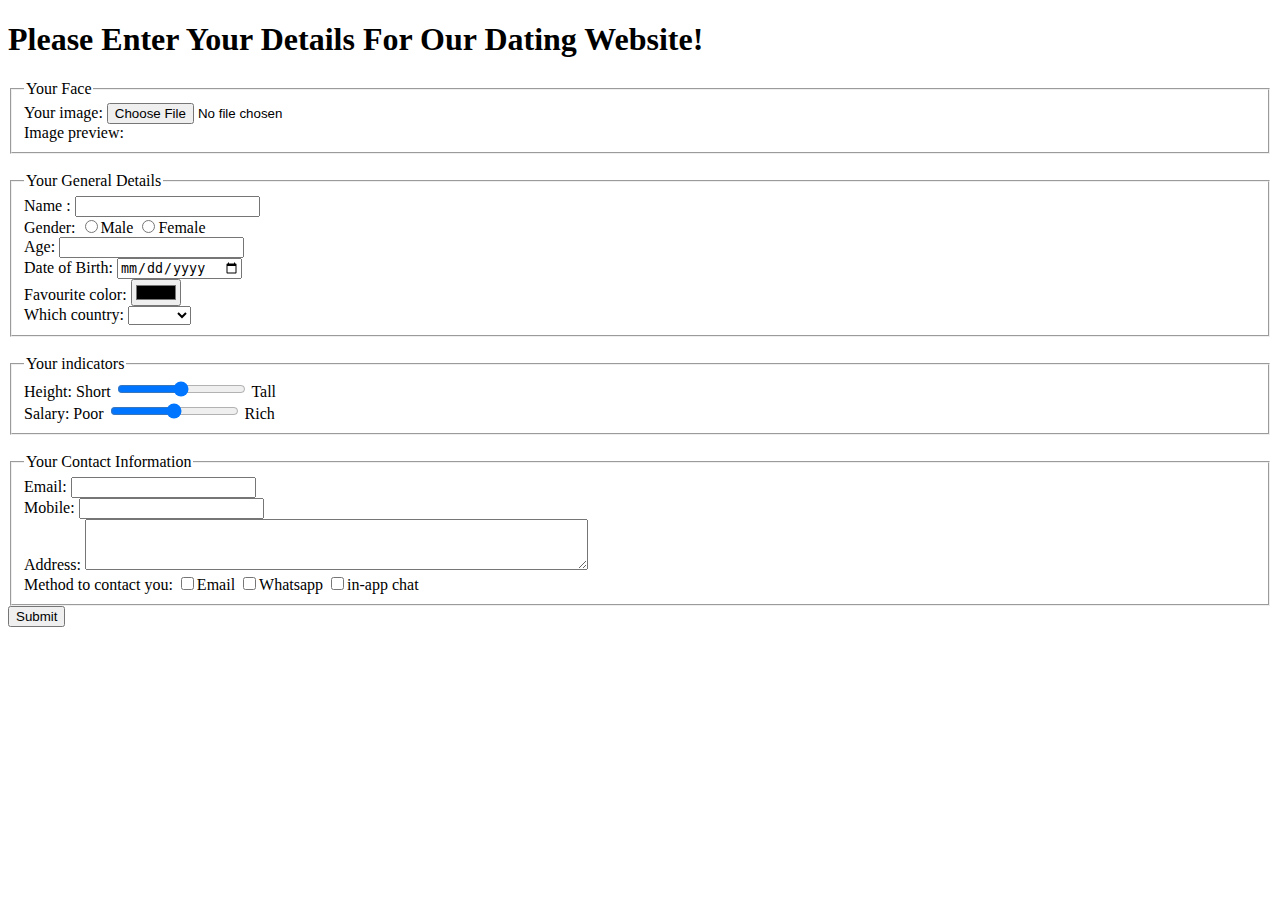
<file: HTML JS/part1.html>
<!DOCTYPE html>

<html>
    
    <head>
         <meta charset="utf-8">
    </head>
    
    <body>
        
      <h1>Please Enter Your Details For Our Dating Website!</h1>
        
      <form  action=" http://ihome.ust.hk/~rossiter/cgi-bin/show_everything.php" method="post" enctype="multipart/form-data">
        <fieldset> 
            <legend>Your Face  </legend>
                <label for="avatar">Your image: </label>
                <input type="file" id="avatar" name="avatar" required> <br>
                <label for="preview">Image preview: </label><img id="preview">
           
        </fieldset>
        <br>
        <fieldset> 
            <legend>Your General Details</legend>
            <label for="name">Name  :</label>
            <input type="text" name="name" required> <br>
                
            <label for="gender">Gender: </label>    
            <input type="radio" name="gender" value="male" required>Male
            <input type="radio" name="gender" value="female" required>Female <br>
            <label for="age"> Age:</label>
            <input type=number name="age" required> <br>
            <label for="dob">Date of Birth:</label>     
            <input type="date" name="dob"> <br>
            <label for="color"> Favourite color:</label>
            <input type="color" name="color"> <br>    
            <label for="country">Which country:</label>    
                <select name="country">
                    <option > </option>
                    <option value="ind">India</option>
                    <option value="chi">China</option>
                    <option value="usa">USA</option>
                    <option value="rus">Russia</option>
                    <option value="sud">Sudan</option>    
                </select>
        </fieldset> 
        <br>
        <fieldset> 
            <legend>Your indicators </legend>
            <label for="height">Height: Short </label>
            <input type="range" min="0" max="100" name="height"> 
            <label for="height">Tall</label> <br>
            <label for="salary"> Salary: Poor </label>
            <input type="range" min="0" max="100" name="salary"> 
            <label for="salary">Rich</label>
        </fieldset>
        <br>
        <fieldset> 
            <legend>Your Contact Information</legend>
            <label for="email">Email:</label> 
            <input type="email" name="email" required> <br>
            <label for="mobile">Mobile:</label> 
            <input type="tel" name="mobile"> <br>
            <div ><label id="vertical" for="address">Address: </label>
                <textarea rows="3" cols="60" name="address">
                </textarea><br> 
            </div>
            <label for="contact">Method to contact you:</label>    
            <input type="checkbox" name="contact" value="email">Email 
            <input type="checkbox" name="contact" value="whatsapp">Whatsapp
            <input type="checkbox" name="contact" value="chat">in-app chat 
        </fieldset>
          
          <input type="submit" value=Submit>
      </form>
    </body>

</html>
</file>
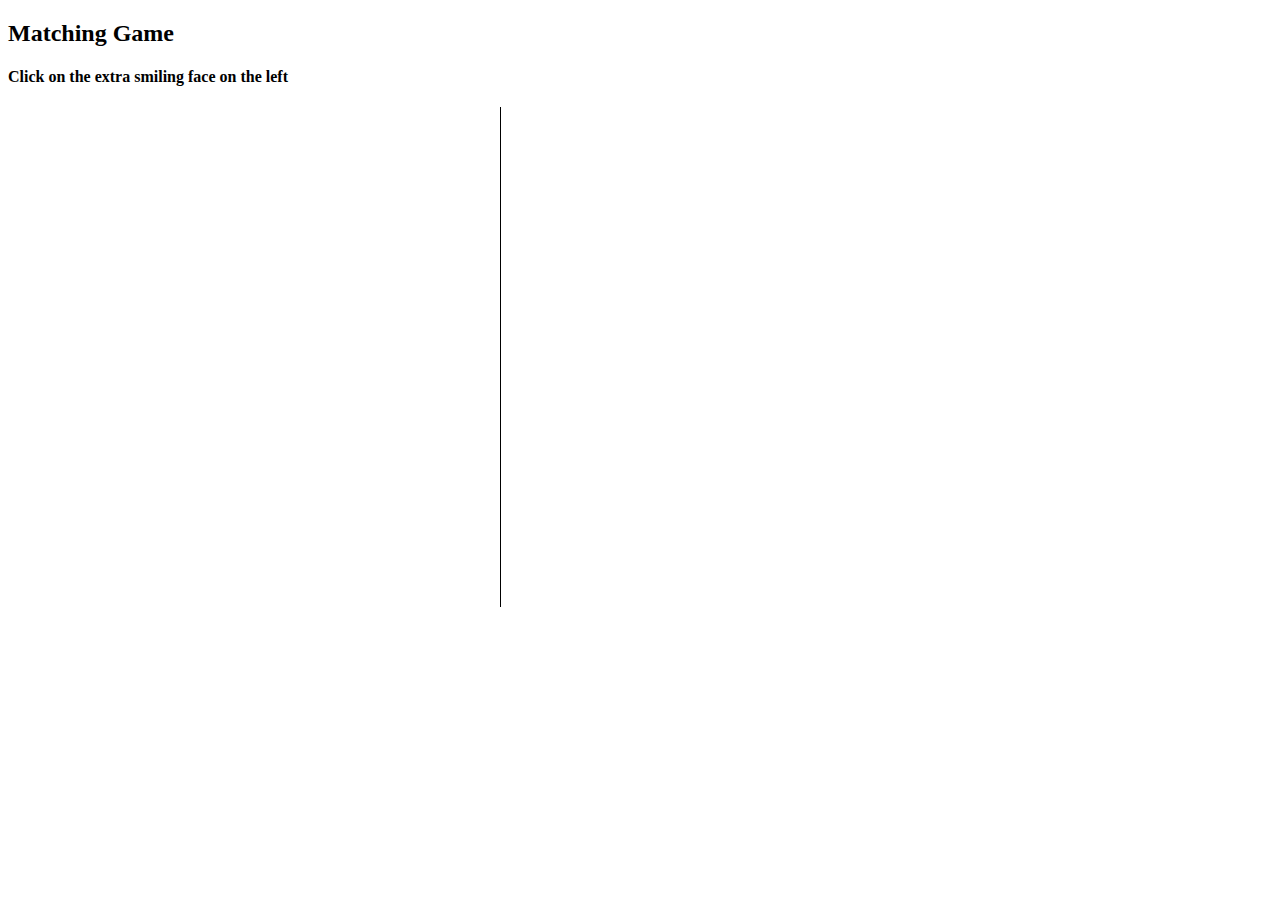
<file: HTML JS/part1_week3.html>
<!DOCTYPE html>
<html>
<head>
<meta charset=utf-8 />
<title>Week 3</title>
    
</head>
 
 <style>
    img {
        position: absolute;
    }
     
    div {
        position: absolute;
        width: 500px;
        height: 500px;
    }
     
    #rightSide {
        left: 500px;
        border-left: 1px solid black;
    }
</style>
    
<body>

    <h2> Matching Game</h2>
    <h4>Click on the extra smiling face on the left</h4>
    
    <div id="leftSide">
    
    </div>
    
    <div id="rightSide">
    
    </div>
    
<script>
   

    
</script>
</body>
</html>
</file>
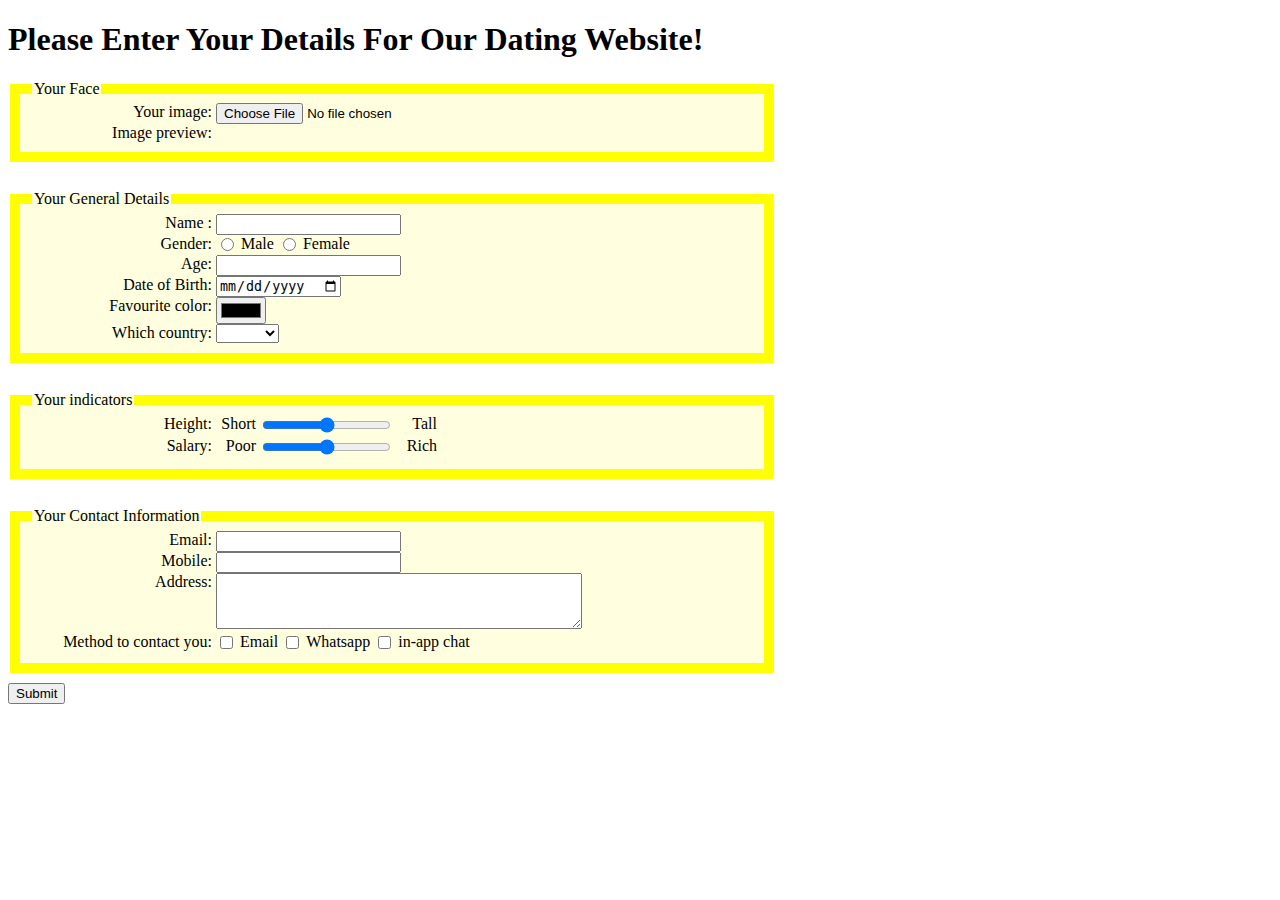
<file: HTML JS/part2.html>
<!DOCTYPE html>

<html>
    
    <head>
         <meta charset="utf-8">
    </head>
    
    <style>
    fieldset {
        background: lightyellow;
        border: 10px solid yellow;
        margin-bottom: 10px;
        width: 720px;
    }
    label {
        width: 180px;
        display: inline-block;
        text-align: right;
        vertical-align: top;
    }
    textarea {
        width: 360px;
        height: 50px;
    }
    #slider {
        text-align: right;
        width: 40px;
    }
    #butchk {
        width: auto;
    }
    </style>
    <body>
        
      <h1>Please Enter Your Details For Our Dating Website!</h1>
        
      <form  action="http://ihome.ust.hk/~rossiter/cgi-bin/show_everything.php" method="post" enctype="multipart/form-data">
        <fieldset> 
            <legend>Your Face  </legend>
                <label for="avatar">Your image: </label>
                <input type="file" id="avatar" name="avatar" required> <br>
                <label for="preview">Image preview: </label><img id="preview">
        </fieldset>
        <br>
        <fieldset> 
            <legend>Your General Details</legend>
            <label for="name">Name  :</label>
            <input type="text" name="name" required> <br>
                
            <label for="gender" >Gender: </label>    
            <input type="radio" name="gender" value="male" required>
            <label for="butchk" id="butchk">Male</label>
            <input type="radio" name="gender" value="female" required>
            <label for="butchk" id="butchk">Female</label><br>
            <label for="age"> Age:</label>
            <input type=number name="age" required> <br>
            <label for="dob">Date of Birth:</label>     
            <input type="date" name="dob"> <br>
            <label for="color"> Favourite color:</label>
            <input type="color" name="color"> <br>    
            <label for="country">Which country:</label>    
                <select name="country">
                    <option > </option>
                    <option value="ind">India</option>
                    <option value="chi">China</option>
                    <option value="usa">USA</option>
                    <option value="rus">Russia</option>
                    <option value="sud">Sudan</option>    
                </select>
        </fieldset> 
        <br>
        <fieldset> 
            <legend>Your indicators </legend>
            <label for="height" >Height: </label>
            <label for="slider" id="slider">Short </label>
            <input type="range" min="0" max="100" name="height"> 
            <label for="height" id=slider>Tall</label> <br>
            <label for="salary" > Salary:    </label>
            <label for="slider" id="slider">Poor </label>
            <input type="range" min="0" max="100" name="salary"> 
            <label for="salary" id="slider">Rich</label>
            
        </fieldset>
        <br>
        <fieldset> 
            <legend>Your Contact Information</legend>
            <label for="email">Email:</label> 
            <input type="email" name="email" required> <br>
            <label for="mobile">Mobile:</label> 
            <input type="tel" name="mobile"> <br>
            <div ><label id="vertical" for="address">Address: </label>
                <textarea rows="3" cols="60" name="address">
                </textarea><br> 
            </div>
            <label for="contact">Method to contact you:</label>    
            <input type="checkbox" name="contact" value="email">
            <label for="butchk" id="butchk">Email</label>
            <input type="checkbox" name="contact" value="whatsapp">
            <label for="butchk" id="butchk">Whatsapp</label>
            <input type="checkbox" name="contact" value="chat">
            <label for="butchk" id="butchk">in-app chat </label>
        </fieldset>
          
          <input type="submit" value=Submit>
      </form>
    </body>

</html>
</file>
